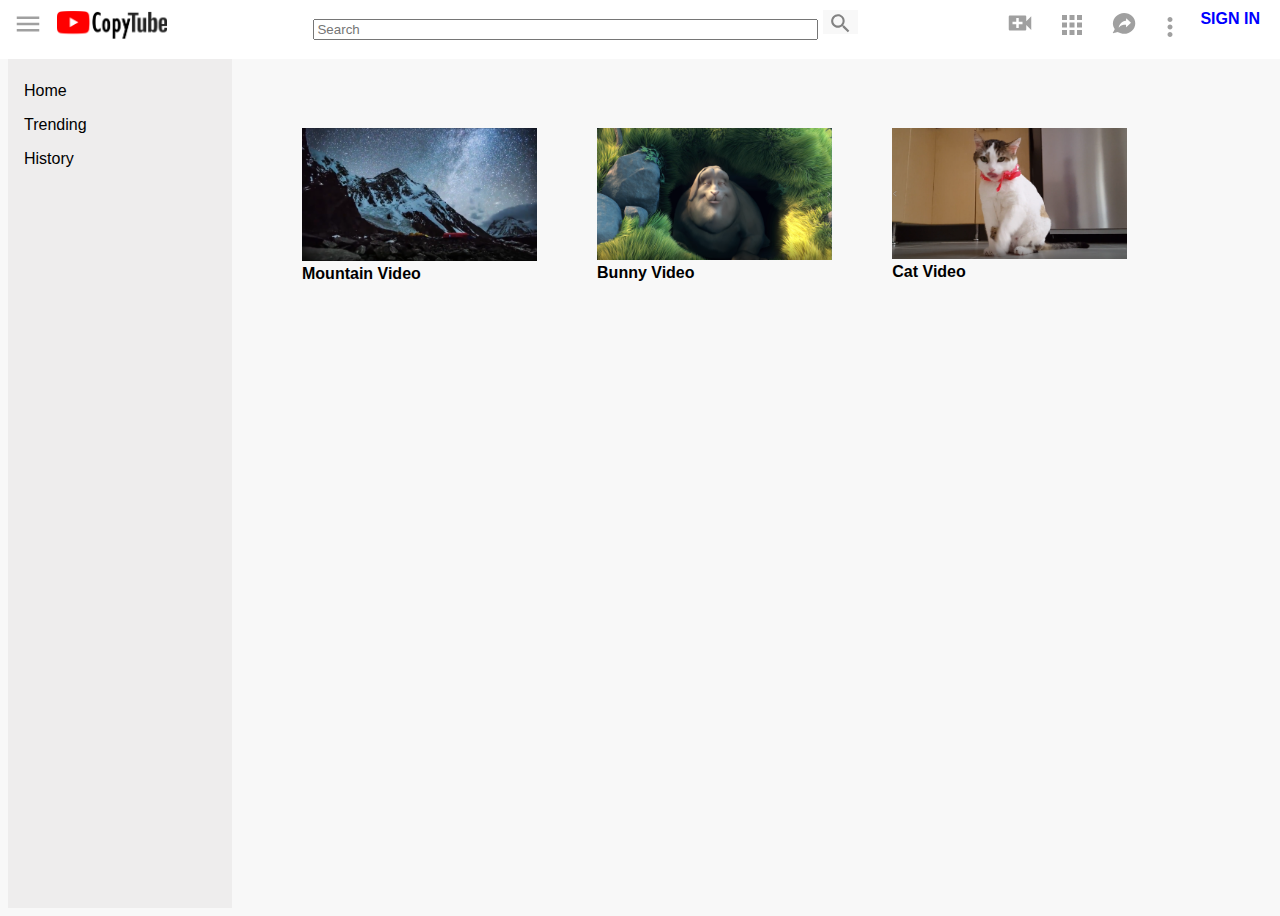
<file: index.html>
<!DOCTYPE html>
<html>
    <head>
        <title>YouTube</title>
        <link rel="stylesheet" href="css/main.css">
    </head>
    <body>
        <header class="header-container">
            <ul class="top-navigation">
                <li><img src="img/menu-left.PNG" alt="left menu"></li>
                <li><a href="index.html" ><img src="img/logo.png" alt="YouTube logo" class="logo" width="110px"></a></li>
                <li class=search><form action="#" class="search">
                        <input type="text" placeholder="Search" size="60">
                        <input type="image" src="img/submit.PNG">
                    </form>
                </li>
                <li><a href="#"><img src="img/new-video.PNG" alt="create new video"></a></li>
                <li><a href="#"><img src="img/youtube-apps.PNG" alt="other youtube apps"></a></li>
                <li><a href="#"><img src="img/messages.PNG" alt="messages"></a></li>
                <li><a href="#"><img src="img/options.PNG" alt="options"></a></li>
                <li><a href="#" class="blue"><strong>SIGN IN</strong></a></li>
            </ul>
        </header>
        <div class="excluding-header">
            <main>
                <div class="container">
                    <a href="html/video-1.html">
                        <img src="img/thumbnail-1.PNG" alt="mountain video thumbnail" class="thumbnail">
                        <figcaption><strong>Mountain Video</strong></figcaption>
                    </a>
                    <a href="html/video-2.html">
                        <img src="img/thumbnail-2.PNG" alt="bunny video thumbnail" class="thumbnail">
                        <figcaption><strong>Bunny Video</strong></figcaption>
                    </a>
                    <a href="html/video-3.html">
                        <img src="img/thumbnail-3.PNG" alt="cat video thumbnail" class="thumbnail">
                        <figcaption><strong>Cat Video</strong></figcaption>
                    </a>
                </div>
            </main>
            <nav class="left-navigation">
                <ul>
                    <li><a href="index.html">Home</a></li>
                    <li><a href="#">Trending</a></li>
                    <li><a href="#">History</a></li>
                </ul>
            </nav>
            
        </div>    
    </body>
</html>
</file>
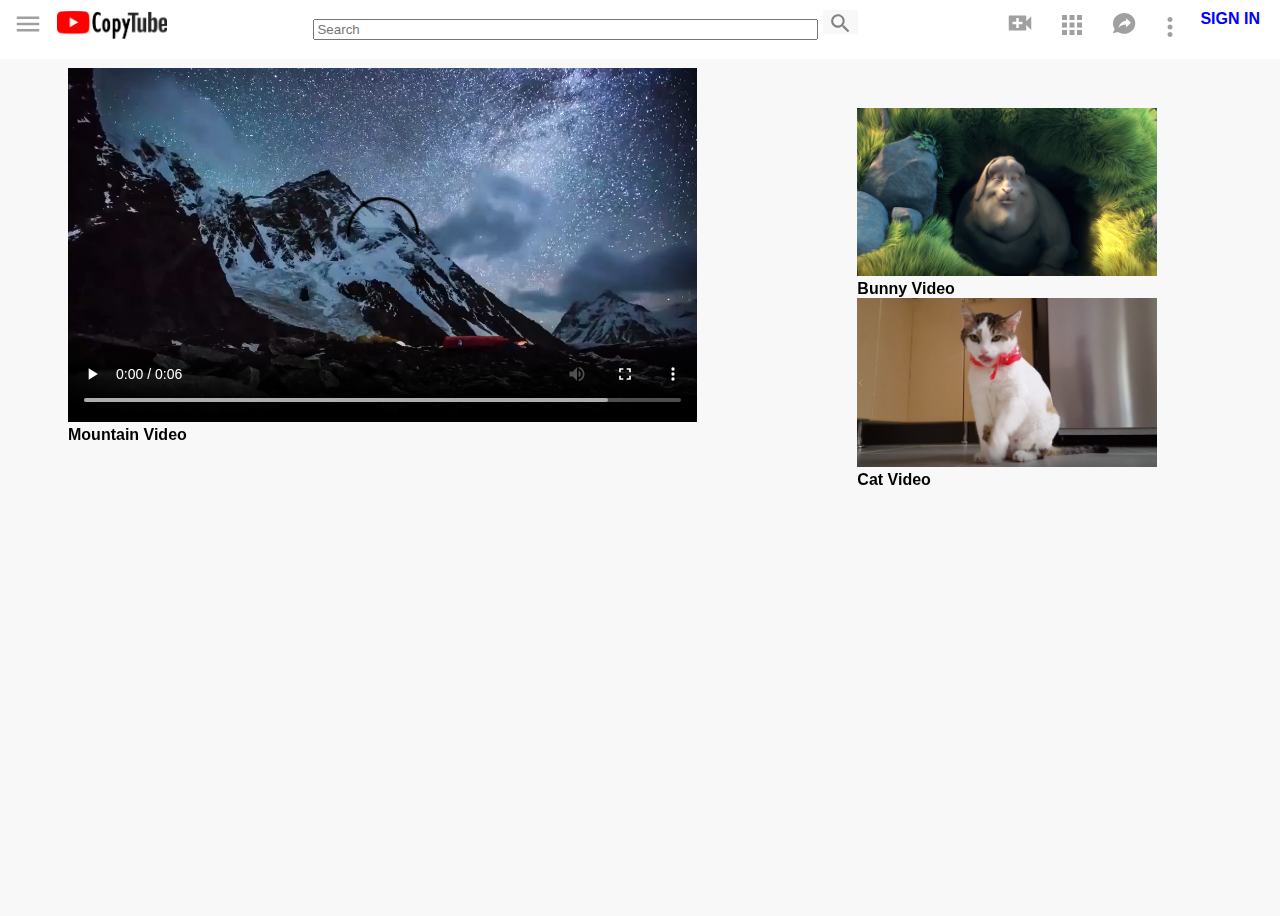
<file: html/video-1.html>
<!DOCTYPE html>
<html>
    <head>
        <title>Mountain Video</title>
        <link rel="stylesheet" href="../css/video.css">
    </head>
    <body>
        <header class="header-container">
            <ul class="top-navigation">
                <li><img src="../img/menu-left.PNG" alt="left menu"></li>
                <li><a href="../index.html" ><img src="../img/logo.png" alt="YouTube logo" class="logo" width="110px"></a></li>
                <li class=search><form action="#" class="search">
                        <input type="text" placeholder="Search" size="60">
                        <input type="image" src="../img/submit.PNG">
                    </form>
                </li>
                <li><a href="#"><img src="../img/new-video.PNG" alt="create new video"></a></li>
                <li><a href="#"><img src="../img/youtube-apps.PNG" alt="other youtube apps"></a></li>
                <li><a href="#"><img src="../img/messages.PNG" alt="messages"></a></li>
                <li><a href="#"><img src="../img/options.PNG" alt="options"></a></li>
                <li><a href="#" class="blue"><strong>SIGN IN</strong></a></li>
            </ul>
        </header>
        <div class="flex-container">
            <div class="video-player" >
                <video src="../vid/mountain-video.mp4" type="video/mp4" controls autoplay></video>
                <figcaption><strong>Mountain Video</strong></figcaption>
            </div>
            <div class="links-right">
                <a href="video-2.html">
                    <img src="../img/thumbnail-2.PNG" alt="bunny video link">
                    <figcaption><strong>Bunny Video</strong></figcaption>
                </a>
                <a href="video-3.html">
                    <img src="../img/thumbnail-3.PNG" alt="cat video link">
                    <figcaption><strong>Cat Video</strong></figcaption>
                </a>
            </div>
        </div>
    </body>
</html>
</file>
<file: css/main.css>
/* built in styles */

body{
    font-family: Roboto, Oxygen, Ubuntu, Cantarell, 'Open Sans', 'Helvetica Neue', sans-serif;
    background: #f8f8f8;
    display: flex;
    min-height: 100vh;
    flex-direction: column;
    
}

main{
    width: 70%;
}

ul{
    padding: 0;
    list-style: none;
}


/* class styles */

/*top navigation*/
.top-navigation{
    display: flex;
    flex-shrink: 0;
    padding: 10px 10px;
    padding-right: 20px;
    position: fixed;
    top: 0;
    margin-top: 0;
    left: 0;
    width: 100%;
    background: white;
}

.top-navigation li a {
    padding: 10px;
}

.search{
    margin-left: auto;
    margin-right: auto;
}

.top-navigation li .blue{
    color: blue;
    text-decoration: none;
    padding-right: 30px;
}

/*body*/
.excluding-header{
    display: flex;
    margin-top: 50px;
    flex: 1;
    margin-left: 0;
    flex-direction: row;
}

/*left navigation*/
.left-navigation{
    flex: 0 0 12em;
    order: -1;
    padding: 0;
    margin: 0;
    display: block;
    background: #eeeded;
    
}

.left-navigation ul li a{
    text-decoration: none;
    padding: 8px 16px;
    width: 12em;
    display: block;
    color: black;
}

.left-navigation ul li a:hover{
    background-color: grey;
}

.container{
    width: 100%;
    padding: 40px;
    display: flex;
}

.container a{
    padding: 30px;
}

.thumbnail{
    width: 100%;
}

.container a{
    text-decoration: none;
    margin: 0 auto;
    text-align: justify;
    color: black;
}
</file>
<file: css/video.css>
/* built in styles */

body{
    font-family: Roboto, Oxygen, Ubuntu, Cantarell, 'Open Sans', 'Helvetica Neue', sans-serif;
    background: #f8f8f8;
    display: flex;
    min-height: 100vh;
    flex-direction: column;
    
}

main{
    width: 70%;
}

ul{
    padding: 0;
    list-style: none;
}

iframe{
    width: 100%;
    height: 100%;
}


/* class styles */

/*top navigation*/
.top-navigation{
    display: flex;
    flex-shrink: 0;
    padding: 10px 10px;
    padding-right: 20px;
    position: fixed;
    top: 0;
    margin-top: 0;
    left: 0;
    width: 100%;
    background: white;
}

.top-navigation li a {
    padding: 10px;
}

.search{
    margin-left: auto;
    margin-right: auto;
}

.top-navigation li .blue{
    color: blue;
    text-decoration: none;
    padding-right: 30px;
}

.flex-container{
    display: flex;
    flex-direction: row;
    width: 100%;
}

.video-player{
    padding: 60px;
    flex: 2;
    width: 900px;
}

.video-player video{
    width: 100%;
}

.links-right{
    flex: 1;
    color: black;
    padding: 100px;
    flex-direction: column;
}

.links-right a {
    text-decoration: none;
    color: black;
}

.links-right a img{
    width: 300px;
}
</file>
